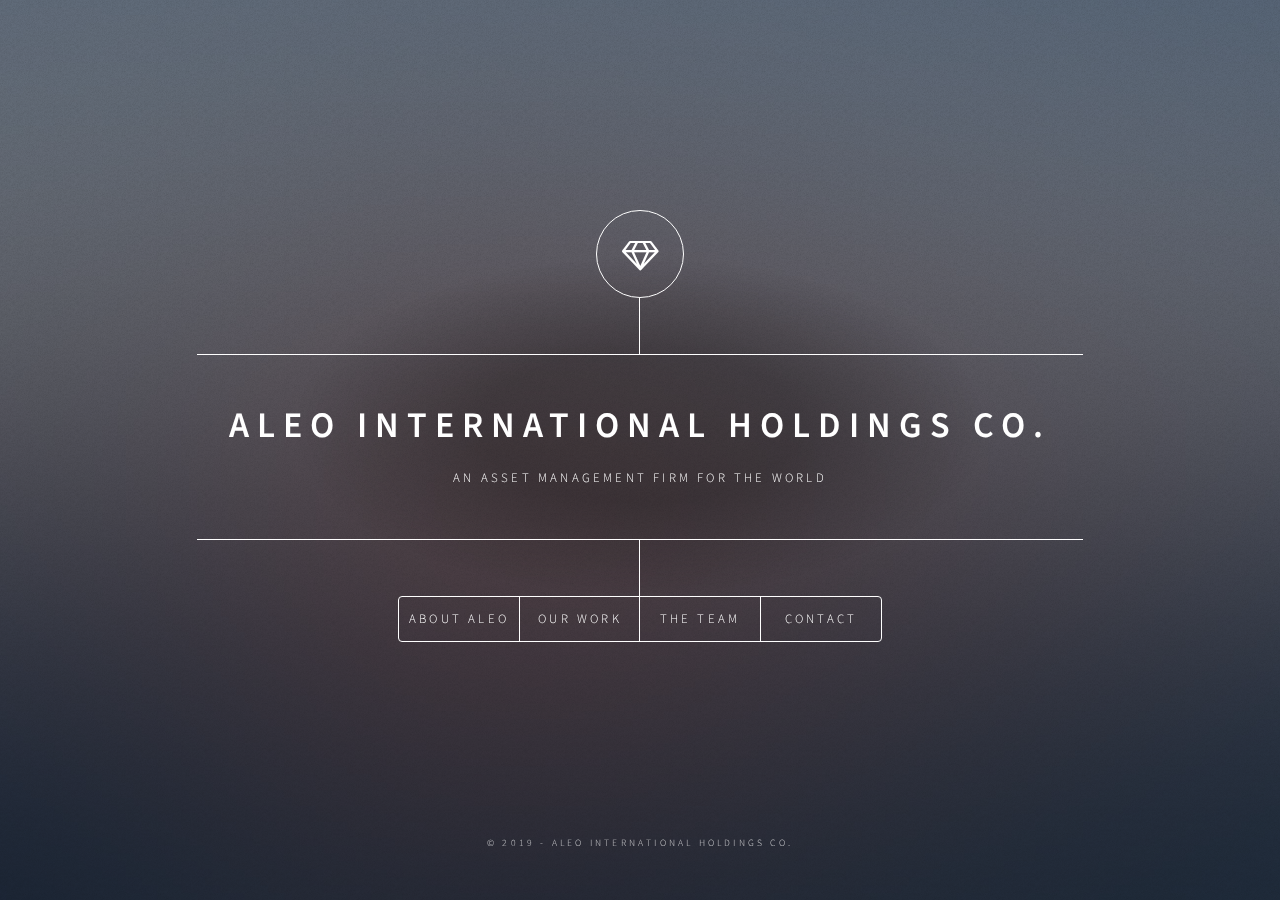
<file: index.html>
<!DOCTYPE HTML>
<!--
	Dimension by HTML5 UP
	html5up.net | @ajlkn
	Free for personal and commercial use under the CCA 3.0 license (html5up.net/license)
-->
<html>
	<head>
		<title>Aleo International Holdings Co</title>
		<meta charset="utf-8" />
		<meta name="viewport" content="width=device-width, initial-scale=1, user-scalable=no" />
		<link rel="stylesheet" href="assets/css/main.css" />
		<noscript><link rel="stylesheet" href="assets/css/noscript.css" /></noscript>
	</head>
	<body class="is-preload">

		<!-- Wrapper -->
			<div id="wrapper">

				<!-- Header -->
					<header id="header">
						<div class="logo">
							<span class="icon fa-diamond"></span>
						</div>
						<div class="content">
							<div class="inner">
								<h1>Aleo International Holdings Co.</h1>
								<p>An Asset management firm for the world</p>
							</div>
						</div>
						<nav>
							<ul>
								<li><a href="#about">About Aleo</a></li>
								<li><a href="#work">Our Work</a></li>
								<li><a href="#team">The Team</a></li>
								<li><a href="#contact">Contact</a></li>
								<!--<li><a href="#elements">Elements</a></li>-->
							</ul>
						</nav>
					</header>

				<!-- Main -->
					<div id="main">

						<!-- About Aleo -->
							<article id="about">
								<h2 class="major">About Aleo</h2>
								<span class="image main"><img src="images/pic01.jpg" alt="" /></span>
								<p>Aenean ornare velit lacus, ac varius enim ullamcorper eu. Proin aliquam facilisis ante interdum congue. Integer mollis, nisl amet convallis, porttitor magna ullamcorper, amet egestas mauris. Ut magna finibus nisi nec lacinia. Nam maximus erat id euismod egestas. By the way, check out my <a href="#work">awesome work</a>.</p>
								<p>Lorem ipsum dolor sit amet, consectetur adipiscing elit. Duis dapibus rutrum facilisis. Class aptent taciti sociosqu ad litora torquent per conubia nostra, per inceptos himenaeos. Etiam tristique libero eu nibh porttitor fermentum. Nullam venenatis erat id vehicula viverra. Nunc ultrices eros ut ultricies condimentum. Mauris risus lacus, blandit sit amet venenatis non, bibendum vitae dolor. Nunc lorem mauris, fringilla in aliquam at, euismod in lectus. Pellentesque habitant morbi tristique senectus et netus et malesuada fames ac turpis egestas. In non lorem sit amet elit placerat maximus. Pellentesque aliquam maximus risus, vel sed vehicula.</p>
							</article>

						<!-- Our Work -->
							<article id="work">
								<h2 class="major">Our Work</h2>
								<span class="image main"><img src="images/stock.jpg" alt="" /></span>
								<p>Adipiscing magna sed dolor elit. Praesent eleifend dignissim arcu, at eleifend sapien imperdiet ac. Aliquam erat volutpat. Praesent urna nisi, fringila lorem et vehicula lacinia quam. Integer sollicitudin mauris nec lorem luctus ultrices.</p>
								<p>Nullam et orci eu lorem consequat tincidunt vivamus et sagittis libero. Mauris aliquet magna magna sed nunc rhoncus pharetra. Pellentesque condimentum sem. In efficitur ligula tate urna. Maecenas laoreet massa vel lacinia pellentesque lorem ipsum dolor. Nullam et orci eu lorem consequat tincidunt. Vivamus et sagittis libero. Mauris aliquet magna magna sed nunc rhoncus amet feugiat tempus.</p>
							</article>

						<!-- The Team -->
							<article id="team">
								<h2 class="major">Meet the Team</h2>

								<!--<table>
								<tr><td><span class="image main"><img src="images/pic03.jpg" alt="" /></span></td></tr>
								<tr><td><p>Lorem ipsum dolor sit amet, consectetur et adipiscing elit. Praesent eleifend dignissim arcu, at eleifend sapien imperdiet ac. Aliquam erat volutpat. Praesent urna nisi, fringila lorem et vehicula lacinia quam. Integer sollicitudin mauris nec lorem luctus ultrices. Aliquam libero et malesuada fames ac ante ipsum primis in faucibus. Cras viverra ligula sit amet ex mollis mattis lorem ipsum dolor sit amet.</p></td></tr></table>-->
								<section>
									<div class="table-wrapper">
										<!--<table class="alt">-->
										<table>
											<tbody>
												<tr>
													<td>
														<span class="image main"><img src="images/pic03.jpg" alt="" /></span>
														<center><h3>Sahil Heighes</h3>
														<sup><em>Senior Managing Director</em></sup></center>
													</td>
													<td>
														<span class="image main"><img src="images/pic03.jpg" alt="" /></span>
														<center><h3>Andrew Joussef</h3>
														<sup><em>Senior Managing Director</em></sup></center>
													</td>
												</tr>
											</tbody>
										</table>
									</div>
								</section>

								<section>
									<div class="table-wrapper">
										<table class="alt">
											<tbody>
												<tr>
													<td>
														<span class="image main"><img src="images/pic03.jpg" alt="" /></span>
														<center><h3>Sahil Heighes</h3>
														<sup><em>Senior Managing Director</em></sup></center>
													</td>
													<td>
														<span class="image main"><img src="images/pic03.jpg" alt="" /></span>
														<center><h3>Andrew Joussef</h3>
														<sup><em>Senior Managing Director</em></sup></center>
													</td>
												</tr>
											</tbody>
										</table>
									</div>
								</section>
							</article>

						<!-- Contact -->
							<article id="contact">
								<h2 class="major">Contact</h2>
								<form method="post" action="#">
									<div class="fields">
										<div class="field half">
											<label for="name">Name</label>
											<input type="text" name="name" id="name" />
										</div>
										<div class="field half">
											<label for="email">Email</label>
											<input type="text" name="email" id="email" />
										</div>
										<div class="field">
											<label for="message">Message</label>
											<textarea name="message" id="message" rows="4"></textarea>
										</div>
									</div>
									<ul class="actions">
										<li><input type="submit" value="Send Message" class="primary" /></li>
										<li><input type="reset" value="Reset" /></li>
									</ul>
								</form>
								<ul class="icons">
									<li><a href="#" class="icon fa-twitter"><span class="label">Twitter</span></a></li>
									<li><a href="#" class="icon fa-facebook"><span class="label">Facebook</span></a></li>
									<li><a href="#" class="icon fa-instagram"><span class="label">Instagram</span></a></li>
									<li><a href="#" class="icon fa-github"><span class="label">GitHub</span></a></li>
								</ul>
							</article>

						<!-- Elements -->
							<article id="elements">
								<h2 class="major">Elements</h2>

								<section>
									<h3 class="major">Text</h3>
									<p>This is <b>bold</b> and this is <strong>strong</strong>. This is <i>italic</i> and this is <em>emphasized</em>.
									This is <sup>superscript</sup> text and this is <sub>subscript</sub> text.
									This is <u>underlined</u> and this is code: <code>for (;;) { ... }</code>. Finally, <a href="#">this is a link</a>.</p>
									<hr />
									<h2>Heading Level 2</h2>
									<h3>Heading Level 3</h3>
									<h4>Heading Level 4</h4>
									<h5>Heading Level 5</h5>
									<h6>Heading Level 6</h6>
									<hr />
									<h4>Blockquote</h4>
									<blockquote>Fringilla nisl. Donec accumsan interdum nisi, quis tincidunt felis sagittis eget tempus euismod. Vestibulum ante ipsum primis in faucibus vestibulum. Blandit adipiscing eu felis iaculis volutpat ac adipiscing accumsan faucibus. Vestibulum ante ipsum primis in faucibus lorem ipsum dolor sit amet nullam adipiscing eu felis.</blockquote>
									<h4>Preformatted</h4>
									<pre><code>i = 0;

while (!deck.isInOrder()) {
    print 'Iteration ' + i;
    deck.shuffle();
    i++;
}

print 'It took ' + i + ' iterations to sort the deck.';</code></pre>
								</section>

								<section>
									<h3 class="major">Lists</h3>

									<h4>Unordered</h4>
									<ul>
										<li>Dolor pulvinar etiam.</li>
										<li>Sagittis adipiscing.</li>
										<li>Felis enim feugiat.</li>
									</ul>

									<h4>Alternate</h4>
									<ul class="alt">
										<li>Dolor pulvinar etiam.</li>
										<li>Sagittis adipiscing.</li>
										<li>Felis enim feugiat.</li>
									</ul>

									<h4>Ordered</h4>
									<ol>
										<li>Dolor pulvinar etiam.</li>
										<li>Etiam vel felis viverra.</li>
										<li>Felis enim feugiat.</li>
										<li>Dolor pulvinar etiam.</li>
										<li>Etiam vel felis lorem.</li>
										<li>Felis enim et feugiat.</li>
									</ol>
									<h4>Icons</h4>
									<ul class="icons">
										<li><a href="#" class="icon fa-twitter"><span class="label">Twitter</span></a></li>
										<li><a href="#" class="icon fa-facebook"><span class="label">Facebook</span></a></li>
										<li><a href="#" class="icon fa-instagram"><span class="label">Instagram</span></a></li>
										<li><a href="#" class="icon fa-github"><span class="label">Github</span></a></li>
									</ul>

									<h4>Actions</h4>
									<ul class="actions">
										<li><a href="#" class="button primary">Default</a></li>
										<li><a href="#" class="button">Default</a></li>
									</ul>
									<ul class="actions stacked">
										<li><a href="#" class="button primary">Default</a></li>
										<li><a href="#" class="button">Default</a></li>
									</ul>
								</section>

								<section>
									<h3 class="major">Table</h3>
									<h4>Default</h4>
									<div class="table-wrapper">
										<table>
											<thead>
												<tr>
													<th>Name</th>
													<th>Description</th>
													<th>Price</th>
												</tr>
											</thead>
											<tbody>
												<tr>
													<td>Item One</td>
													<td>Ante turpis integer aliquet porttitor.</td>
													<td>29.99</td>
												</tr>
												<tr>
													<td>Item Two</td>
													<td>Vis ac commodo adipiscing arcu aliquet.</td>
													<td>19.99</td>
												</tr>
												<tr>
													<td>Item Three</td>
													<td> Morbi faucibus arcu accumsan lorem.</td>
													<td>29.99</td>
												</tr>
												<tr>
													<td>Item Four</td>
													<td>Vitae integer tempus condimentum.</td>
													<td>19.99</td>
												</tr>
												<tr>
													<td>Item Five</td>
													<td>Ante turpis integer aliquet porttitor.</td>
													<td>29.99</td>
												</tr>
											</tbody>
											<tfoot>
												<tr>
													<td colspan="2"></td>
													<td>100.00</td>
												</tr>
											</tfoot>
										</table>
									</div>

									<h4>Alternate</h4>
									<div class="table-wrapper">
										<table class="alt">
											<thead>
												<tr>
													<th>Name</th>
													<th>Description</th>
													<th>Price</th>
												</tr>
											</thead>
											<tbody>
												<tr>
													<td>Item One</td>
													<td>Ante turpis integer aliquet porttitor.</td>
													<td>29.99</td>
												</tr>
												<tr>
													<td>Item Two</td>
													<td>Vis ac commodo adipiscing arcu aliquet.</td>
													<td>19.99</td>
												</tr>
												<tr>
													<td>Item Three</td>
													<td> Morbi faucibus arcu accumsan lorem.</td>
													<td>29.99</td>
												</tr>
												<tr>
													<td>Item Four</td>
													<td>Vitae integer tempus condimentum.</td>
													<td>19.99</td>
												</tr>
												<tr>
													<td>Item Five</td>
													<td>Ante turpis integer aliquet porttitor.</td>
													<td>29.99</td>
												</tr>
											</tbody>
											<tfoot>
												<tr>
													<td colspan="2"></td>
													<td>100.00</td>
												</tr>
											</tfoot>
										</table>
									</div>
								</section>

								<section>
									<h3 class="major">Buttons</h3>
									<ul class="actions">
										<li><a href="#" class="button primary">Primary</a></li>
										<li><a href="#" class="button">Default</a></li>
									</ul>
									<ul class="actions">
										<li><a href="#" class="button">Default</a></li>
										<li><a href="#" class="button small">Small</a></li>
									</ul>
									<ul class="actions">
										<li><a href="#" class="button primary icon fa-download">Icon</a></li>
										<li><a href="#" class="button icon fa-download">Icon</a></li>
									</ul>
									<ul class="actions">
										<li><span class="button primary disabled">Disabled</span></li>
										<li><span class="button disabled">Disabled</span></li>
									</ul>
								</section>

								<section>
									<h3 class="major">Form</h3>
									<form method="post" action="#">
										<div class="fields">
											<div class="field half">
												<label for="demo-name">Name</label>
												<input type="text" name="demo-name" id="demo-name" value="" placeholder="Jane Doe" />
											</div>
											<div class="field half">
												<label for="demo-email">Email</label>
												<input type="email" name="demo-email" id="demo-email" value="" placeholder="jane@untitled.tld" />
											</div>
											<div class="field">
												<label for="demo-category">Category</label>
												<select name="demo-category" id="demo-category">
													<option value="">-</option>
													<option value="1">Manufacturing</option>
													<option value="1">Shipping</option>
													<option value="1">Administration</option>
													<option value="1">Human Resources</option>
												</select>
											</div>
											<div class="field half">
												<input type="radio" id="demo-priority-low" name="demo-priority" checked>
												<label for="demo-priority-low">Low</label>
											</div>
											<div class="field half">
												<input type="radio" id="demo-priority-high" name="demo-priority">
												<label for="demo-priority-high">High</label>
											</div>
											<div class="field half">
												<input type="checkbox" id="demo-copy" name="demo-copy">
												<label for="demo-copy">Email me a copy</label>
											</div>
											<div class="field half">
												<input type="checkbox" id="demo-human" name="demo-human" checked>
												<label for="demo-human">Not a robot</label>
											</div>
											<div class="field">
												<label for="demo-message">Message</label>
												<textarea name="demo-message" id="demo-message" placeholder="Enter your message" rows="6"></textarea>
											</div>
										</div>
										<ul class="actions">
											<li><input type="submit" value="Send Message" class="primary" /></li>
											<li><input type="reset" value="Reset" /></li>
										</ul>
									</form>
								</section>

							</article>

					</div>

				<!-- Footer -->
					<footer id="footer">
						<p class="copyright">&copy; 2019 - Aleo International Holdings Co</a>.</p>
					</footer>

			</div>

		<!-- BG -->
			<div id="bg"></div>

		<!-- Scripts -->
			<script src="assets/js/jquery.min.js"></script>
			<script src="assets/js/browser.min.js"></script>
			<script src="assets/js/breakpoints.min.js"></script>
			<script src="assets/js/util.js"></script>
			<script src="assets/js/main.js"></script>

	</body>
</html>
</file>
<file: assets/css/noscript.css>
/*
	Dimension by HTML5 UP
	html5up.net | @ajlkn
	Free for personal and commercial use under the CCA 3.0 license (html5up.net/license)
*/

/* BG */

	body.is-preload #bg:before {
		background-color: transparent;
	}

/* Header */

	body.is-preload #header {
		-moz-filter: none;
		-webkit-filter: none;
		-ms-filter: none;
		filter: none;
	}

		body.is-preload #header > * {
			opacity: 1;
		}

		body.is-preload #header .content .inner {
			max-height: none;
			padding: 3rem 2rem;
			opacity: 1;
		}

/* Main */

	#main article {
		opacity: 1;
		margin: 4rem 0 0 0;
	}
</file>
<file: assets/css/main.css>
@import url(font-awesome.min.css);
@import url("https://fonts.googleapis.com/css?family=Source+Sans+Pro:300italic,600italic,300,600");

/*
	Dimension by HTML5 UP
	html5up.net | @ajlkn
	Free for personal and commercial use under the CCA 3.0 license (html5up.net/license)
*/

html, body, div, span, applet, object,
iframe, h1, h2, h3, h4, h5, h6, p, blockquote,
pre, a, abbr, acronym, address, big, cite,
code, del, dfn, em, img, ins, kbd, q, s, samp,
small, strike, strong, sub, sup, tt, var, b,
u, i, center, dl, dt, dd, ol, ul, li, fieldset,
form, label, legend, table, caption, tbody,
tfoot, thead, tr, th, td, article, aside,
canvas, details, embed, figure, figcaption,
footer, header, hgroup, menu, nav, output, ruby,
section, summary, time, mark, audio, video {
	margin: 0;
	padding: 0;
	border: 0;
	font-size: 100%;
	font: inherit;
	vertical-align: baseline;}

article, aside, details, figcaption, figure,
footer, header, hgroup, menu, nav, section {
	display: block;}

body {
	line-height: 1;
}

ol, ul {
	list-style: none;
}

blockquote, q {
	quotes: none;
}

	blockquote:before, blockquote:after, q:before, q:after {
		content: '';
		content: none;
	}

table {
	border-collapse: collapse;
	border-spacing: 0;
}

body {
	-webkit-text-size-adjust: none;
}

mark {
	background-color: transparent;
	color: inherit;
}

input::-moz-focus-inner {
	border: 0;
	padding: 0;
}

input, select, textarea {
	-moz-appearance: none;
	-webkit-appearance: none;
	-ms-appearance: none;
	appearance: none;
}

/* Basic */

	@-ms-viewport {
		width: device-width;
	}

	@media screen and (max-width: 480px) {

		html, body {
			min-width: 320px;
		}

	}

	html {
		box-sizing: border-box;
	}

	*, *:before, *:after {
		box-sizing: inherit;
	}

	body {
		background: #1b1f22;
	}

		body.is-preload *, body.is-preload *:before, body.is-preload *:after {
			-moz-animation: none !important;
			-webkit-animation: none !important;
			-ms-animation: none !important;
			animation: none !important;
			-moz-transition: none !important;
			-webkit-transition: none !important;
			-ms-transition: none !important;
			transition: none !important;
		}

/* Type */

	html {
		font-size: 16pt;
	}

		@media screen and (max-width: 1680px) {

			html {
				font-size: 12pt;
			}

		}

		@media screen and (max-width: 736px) {

			html {
				font-size: 11pt;
			}

		}

		@media screen and (max-width: 360px) {

			html {
				font-size: 10pt;
			}

		}

	body, input, select, textarea {
		color: #ffffff;
		font-family: "Source Sans Pro", sans-serif;
		font-weight: 300;
		font-size: 1rem;
		line-height: 1.65;
	}

	a {
		-moz-transition: color 0.2s ease-in-out, background-color 0.2s ease-in-out, border-bottom-color 0.2s ease-in-out;
		-webkit-transition: color 0.2s ease-in-out, background-color 0.2s ease-in-out, border-bottom-color 0.2s ease-in-out;
		-ms-transition: color 0.2s ease-in-out, background-color 0.2s ease-in-out, border-bottom-color 0.2s ease-in-out;
		transition: color 0.2s ease-in-out, background-color 0.2s ease-in-out, border-bottom-color 0.2s ease-in-out;
		border-bottom: dotted 1px rgba(255, 255, 255, 0.5);
		text-decoration: none;
		color: inherit;
	}

		a:hover {
			border-bottom-color: transparent;
		}

	strong, b {
		color: #ffffff;
		font-weight: 600;
	}

	em, i {
		font-style: italic;
	}

	p {
		margin: 0 0 2rem 0;
	}

	h1, h2, h3, h4, h5, h6 {
		color: #ffffff;
		font-weight: 600;
		line-height: 1.5;
		margin: 0 0 1rem 0;
		text-transform: uppercase;
		letter-spacing: 0.2rem;
	}

		h1 a, h2 a, h3 a, h4 a, h5 a, h6 a {
			color: inherit;
			text-decoration: none;
		}

		h1.major, h2.major, h3.major, h4.major, h5.major, h6.major {
			border-bottom: solid 1px #ffffff;
			width: -moz-max-content;
			width: -webkit-max-content;
			width: -ms-max-content;
			width: max-content;
			padding-bottom: 0.5rem ;
			margin: 0 0 2rem 0;
		}

	h1 {
		font-size: 2.25rem;
		line-height: 1.3;
		letter-spacing: 0.5rem;
	}

	h2 {
		font-size: 1.5rem;
		line-height: 1.4;
		letter-spacing: 0.5rem;
	}

	h3 {
		font-size: 1rem;
	}

	h4 {
		font-size: 0.8rem;
	}

	h5 {
		font-size: 0.7rem;
	}

	h6 {
		font-size: 0.6rem;
	}

	@media screen and (max-width: 736px) {

		h1 {
			font-size: 1.75rem;
			line-height: 1.4;
		}

		h2 {
			font-size: 1.25em;
			line-height: 1.5;
		}

	}

	sub {
		font-size: 0.8rem;
		position: relative;
		top: 0.5rem;
	}

	sup {
		font-size: 0.8rem;
		position: relative;
		top: -0.5rem;
	}

	blockquote {
		border-left: solid 4px #ffffff;
		font-style: italic;
		margin: 0 0 2rem 0;
		padding: 0.5rem 0 0.5rem 2rem;
	}

	code {
		background: rgba(255, 255, 255, 0.075);
		border-radius: 4px;
		font-family: "Courier New", monospace;
		font-size: 0.9rem;
		margin: 0 0.25rem;
		padding: 0.25rem 0.65rem;
	}

	pre {
		-webkit-overflow-scrolling: touch;
		font-family: "Courier New", monospace;
		font-size: 0.9rem;
		margin: 0 0 2rem 0;
	}

		pre code {
			display: block;
			line-height: 1.75;
			padding: 1rem 1.5rem;
			overflow-x: auto;
		}

	hr {
		border: 0;
		border-bottom: solid 1px #ffffff;
		margin: 2.75rem 0;
	}

	.align-left {
		text-align: left;
	}

	.align-center {
		text-align: center;
	}

	.align-right {
		text-align: right;
	}

/* Form */

	form {
		margin: 0 0 2rem 0;
	}

		form > :last-child {
			margin-bottom: 0;
		}

		form > .fields {
			display: -moz-flex;
			display: -webkit-flex;
			display: -ms-flex;
			display: flex;
			-moz-flex-wrap: wrap;
			-webkit-flex-wrap: wrap;
			-ms-flex-wrap: wrap;
			flex-wrap: wrap;
			width: calc(100% + 3rem);
			margin: -1.5rem 0 2rem -1.5rem;
		}

			form > .fields > .field {
				-moz-flex-grow: 0;
				-webkit-flex-grow: 0;
				-ms-flex-grow: 0;
				flex-grow: 0;
				-moz-flex-shrink: 0;
				-webkit-flex-shrink: 0;
				-ms-flex-shrink: 0;
				flex-shrink: 0;
				padding: 1.5rem 0 0 1.5rem;
				width: calc(100% - 1.5rem);
			}

				form > .fields > .field.half {
					width: calc(50% - 0.75rem);
				}

				form > .fields > .field.third {
					width: calc(100%/3 - 0.5rem);
				}

				form > .fields > .field.quarter {
					width: calc(25% - 0.375rem);
				}

		@media screen and (max-width: 480px) {

			form > .fields {
				width: calc(100% + 3rem);
				margin: -1.5rem 0 2rem -1.5rem;
			}

				form > .fields > .field {
					padding: 1.5rem 0 0 1.5rem;
					width: calc(100% - 1.5rem);
				}

					form > .fields > .field.half {
						width: calc(100% - 1.5rem);
					}

					form > .fields > .field.third {
						width: calc(100% - 1.5rem);
					}

					form > .fields > .field.quarter {
						width: calc(100% - 1.5rem);
					}

		}

	label {
		color: #ffffff;
		display: block;
		font-size: 0.8rem;
		font-weight: 300;
		letter-spacing: 0.2rem;
		line-height: 1.5;
		margin: 0 0 1rem 0;
		text-transform: uppercase;
	}

	input[type="text"],
	input[type="password"],
	input[type="email"],
	input[type="tel"],
	select,
	textarea {
		-moz-appearance: none;
		-webkit-appearance: none;
		-ms-appearance: none;
		appearance: none;
		-moz-transition: border-color 0.2s ease-in-out, box-shadow 0.2s ease-in-out, background-color 0.2s ease-in-out;
		-webkit-transition: border-color 0.2s ease-in-out, box-shadow 0.2s ease-in-out, background-color 0.2s ease-in-out;
		-ms-transition: border-color 0.2s ease-in-out, box-shadow 0.2s ease-in-out, background-color 0.2s ease-in-out;
		transition: border-color 0.2s ease-in-out, box-shadow 0.2s ease-in-out, background-color 0.2s ease-in-out;
		background-color: transparent;
		border-radius: 4px;
		border: solid 1px #ffffff;
		color: inherit;
		display: block;
		outline: 0;
		padding: 0 1rem;
		text-decoration: none;
		width: 100%;
	}

		input[type="text"]:invalid,
		input[type="password"]:invalid,
		input[type="email"]:invalid,
		input[type="tel"]:invalid,
		select:invalid,
		textarea:invalid {
			box-shadow: none;
		}

		input[type="text"]:focus,
		input[type="password"]:focus,
		input[type="email"]:focus,
		input[type="tel"]:focus,
		select:focus,
		textarea:focus {
			background: rgba(255, 255, 255, 0.075);
			border-color: #ffffff;
			box-shadow: 0 0 0 1px #ffffff;
		}

	select {
		background-image: url("data:image/svg+xml;charset=utf8,%3Csvg xmlns='http://www.w3.org/2000/svg' width='40' height='40' preserveAspectRatio='none' viewBox='0 0 40 40'%3E%3Cpath d='M9.4,12.3l10.4,10.4l10.4-10.4c0.2-0.2,0.5-0.4,0.9-0.4c0.3,0,0.6,0.1,0.9,0.4l3.3,3.3c0.2,0.2,0.4,0.5,0.4,0.9 c0,0.4-0.1,0.6-0.4,0.9L20.7,31.9c-0.2,0.2-0.5,0.4-0.9,0.4c-0.3,0-0.6-0.1-0.9-0.4L4.3,17.3c-0.2-0.2-0.4-0.5-0.4-0.9 c0-0.4,0.1-0.6,0.4-0.9l3.3-3.3c0.2-0.2,0.5-0.4,0.9-0.4S9.1,12.1,9.4,12.3z' fill='%23ffffff' /%3E%3C/svg%3E");
		background-size: 1.25rem;
		background-repeat: no-repeat;
		background-position: calc(100% - 1rem) center;
		height: 2.75rem;
		padding-right: 2.75rem;
		text-overflow: ellipsis;
	}

		select option {
			color: #ffffff;
			background: #1b1f22;
		}

		select:focus::-ms-value {
			background-color: transparent;
		}

		select::-ms-expand {
			display: none;
		}

	input[type="text"],
	input[type="password"],
	input[type="email"],
	select {
		height: 2.75rem;
	}

	textarea {
		padding: 0.75rem 1rem;
	}

	input[type="checkbox"],
	input[type="radio"] {
		-moz-appearance: none;
		-webkit-appearance: none;
		-ms-appearance: none;
		appearance: none;
		display: block;
		float: left;
		margin-right: -2rem;
		opacity: 0;
		width: 1rem;
		z-index: -1;
	}

		input[type="checkbox"] + label,
		input[type="radio"] + label {
			text-decoration: none;
			-moz-user-select: none;
			-webkit-user-select: none;
			-ms-user-select: none;
			user-select: none;
			color: #ffffff;
			cursor: pointer;
			display: inline-block;
			font-size: 0.8rem;
			font-weight: 300;
			margin: 0 0 0.5rem 0;
			padding-left: 2.65rem;
			padding-right: 0.75rem;
			position: relative;
		}

			input[type="checkbox"] + label:before,
			input[type="radio"] + label:before {
				-moz-osx-font-smoothing: grayscale;
				-webkit-font-smoothing: antialiased;
				font-family: FontAwesome;
				font-style: normal;
				font-weight: normal;
				text-transform: none !important;
			}

			input[type="checkbox"] + label:before,
			input[type="radio"] + label:before {
				-moz-transition: border-color 0.2s ease-in-out, box-shadow 0.2s ease-in-out, background-color 0.2s ease-in-out;
				-webkit-transition: border-color 0.2s ease-in-out, box-shadow 0.2s ease-in-out, background-color 0.2s ease-in-out;
				-ms-transition: border-color 0.2s ease-in-out, box-shadow 0.2s ease-in-out, background-color 0.2s ease-in-out;
				transition: border-color 0.2s ease-in-out, box-shadow 0.2s ease-in-out, background-color 0.2s ease-in-out;
				border-radius: 4px;
				border: solid 1px #ffffff;
				content: '';
				display: inline-block;
				height: 1.65rem;
				left: 0;
				line-height: calc(1.58125rem + 0em);
				position: absolute;
				text-align: center;
				top: -0.125rem;
				width: 1.65rem;
			}

		input[type="checkbox"]:checked + label:before,
		input[type="radio"]:checked + label:before {
			background: #ffffff !important;
			border-color: #ffffff !important;
			color: #1b1f22;
			content: '\f00c';
		}

		input[type="checkbox"]:focus + label:before,
		input[type="radio"]:focus + label:before {
			background: rgba(255, 255, 255, 0.075);
			border-color: #ffffff;
			box-shadow: 0 0 0 1px #ffffff;
		}

	input[type="checkbox"] + label:before {
		border-radius: 4px;
	}

	input[type="radio"] + label:before {
		border-radius: 100%;
	}

	::-webkit-input-placeholder {
		color: rgba(255, 255, 255, 0.5) !important;
		opacity: 1.0;
	}

	:-moz-placeholder {
		color: rgba(255, 255, 255, 0.5) !important;
		opacity: 1.0;
	}

	::-moz-placeholder {
		color: rgba(255, 255, 255, 0.5) !important;
		opacity: 1.0;
	}

	:-ms-input-placeholder {
		color: rgba(255, 255, 255, 0.5) !important;
		opacity: 1.0;
	}

	.formerize-placeholder {
		color: rgba(255, 255, 255, 0.5) !important;
		opacity: 1.0;
	}

/* Box */

	.box {
		border-radius: 4px;
		border: solid 1px #ffffff;
		margin-bottom: 2rem;
		padding: 1.5em;
	}

		.box > :last-child,
		.box > :last-child > :last-child,
		.box > :last-child > :last-child > :last-child {
			margin-bottom: 0;
		}

		.box.alt {
			border: 0;
			border-radius: 0;
			padding: 0;
		}

/* Icon */

	.icon {
		text-decoration: none;
		border-bottom: none;
		position: relative;
	}

		.icon:before {
			-moz-osx-font-smoothing: grayscale;
			-webkit-font-smoothing: antialiased;
			font-family: FontAwesome;
			font-style: normal;
			font-weight: normal;
			text-transform: none !important;
		}

		.icon > .label {
			display: none;
		}

/* Image */

	.image {
		border-radius: 4px;
		border: 0;
		display: inline-block;
		position: relative;
	}

		.image:before {
			pointer-events: none;
			background-image: url("../../images/overlay.png");
			background-color: rgba(19, 21, 25, 0.5);
			border-radius: 4px;
			content: '';
			display: block;
			height: 100%;
			left: 0;
			opacity: 0.5;
			position: absolute;
			top: 0;
			width: 100%;
		}

		.image img {
			border-radius: 4px;
			display: block;
		}

		.image.left, .image.right {
			max-width: 40%;
		}

			.image.left img, .image.right img {
				width: 100%;
			}

		.image.left {
			float: left;
			padding: 0 1.5em 1em 0;
			top: 0.25em;
		}

		.image.right {
			float: right;
			padding: 0 0 1em 1.5em;
			top: 0.25em;
		}

		.image.fit {
			display: block;
			margin: 0 0 2rem 0;
			width: 100%;
		}

			.image.fit img {
				width: 100%;
			}

		.image.main {
			display: block;
			margin: 2.5rem 0;
			width: 100%;
		}

			.image.main img {
				width: 100%;
			}

		@media screen and (max-width: 736px) {

			.image.main {
				margin: 2rem 0;
			}

		}

		@media screen and (max-width: 480px) {

			.image.main {
				margin: 1.5rem 0;
			}

		}

/* List */

	ol {
		list-style: decimal;
		margin: 0 0 2rem 0;
		padding-left: 1.25em;
	}

		ol li {
			padding-left: 0.25em;
		}

	ul {
		list-style: disc;
		margin: 0 0 2rem 0;
		padding-left: 1em;
	}

		ul li {
			padding-left: 0.5em;
		}

		ul.alt {
			list-style: none;
			padding-left: 0;
		}

			ul.alt li {
				border-top: solid 1px #ffffff;
				padding: 0.5em 0;
			}

				ul.alt li:first-child {
					border-top: 0;
					padding-top: 0;
				}

	dl {
		margin: 0 0 2rem 0;
	}

		dl dt {
			display: block;
			font-weight: 600;
			margin: 0 0 1rem 0;
		}

		dl dd {
			margin-left: 2rem;
		}

/* Actions */

	ul.actions {
		display: -moz-flex;
		display: -webkit-flex;
		display: -ms-flex;
		display: flex;
		cursor: default;
		list-style: none;
		margin-left: -1rem;
		padding-left: 0;
	}

		ul.actions li {
			padding: 0 0 0 1rem;
			vertical-align: middle;
		}

		ul.actions.special {
			-moz-justify-content: center;
			-webkit-justify-content: center;
			-ms-justify-content: center;
			justify-content: center;
			width: 100%;
			margin-left: 0;
		}

			ul.actions.special li:first-child {
				padding-left: 0;
			}

		ul.actions.stacked {
			-moz-flex-direction: column;
			-webkit-flex-direction: column;
			-ms-flex-direction: column;
			flex-direction: column;
			margin-left: 0;
		}

			ul.actions.stacked li {
				padding: 1.3rem 0 0 0;
			}

				ul.actions.stacked li:first-child {
					padding-top: 0;
				}

		ul.actions.fit {
			width: calc(100% + 1rem);
		}

			ul.actions.fit li {
				-moz-flex-grow: 1;
				-webkit-flex-grow: 1;
				-ms-flex-grow: 1;
				flex-grow: 1;
				-moz-flex-shrink: 1;
				-webkit-flex-shrink: 1;
				-ms-flex-shrink: 1;
				flex-shrink: 1;
				width: 100%;
			}

				ul.actions.fit li > * {
					width: 100%;
				}

			ul.actions.fit.stacked {
				width: 100%;
			}

		@media screen and (max-width: 480px) {

			ul.actions:not(.fixed) {
				-moz-flex-direction: column;
				-webkit-flex-direction: column;
				-ms-flex-direction: column;
				flex-direction: column;
				margin-left: 0;
				width: 100% !important;
			}

				ul.actions:not(.fixed) li {
					-moz-flex-grow: 1;
					-webkit-flex-grow: 1;
					-ms-flex-grow: 1;
					flex-grow: 1;
					-moz-flex-shrink: 1;
					-webkit-flex-shrink: 1;
					-ms-flex-shrink: 1;
					flex-shrink: 1;
					padding: 1rem 0 0 0;
					text-align: center;
					width: 100%;
				}

					ul.actions:not(.fixed) li > * {
						width: 100%;
					}

					ul.actions:not(.fixed) li:first-child {
						padding-top: 0;
					}

					ul.actions:not(.fixed) li input[type="submit"],
					ul.actions:not(.fixed) li input[type="reset"],
					ul.actions:not(.fixed) li input[type="button"],
					ul.actions:not(.fixed) li button,
					ul.actions:not(.fixed) li .button {
						width: 100%;
					}

						ul.actions:not(.fixed) li input[type="submit"].icon:before,
						ul.actions:not(.fixed) li input[type="reset"].icon:before,
						ul.actions:not(.fixed) li input[type="button"].icon:before,
						ul.actions:not(.fixed) li button.icon:before,
						ul.actions:not(.fixed) li .button.icon:before {
							margin-left: -0.5em;
						}

		}

/* Icons */

	ul.icons {
		cursor: default;
		list-style: none;
		padding-left: 0;
	}

		ul.icons li {
			display: inline-block;
			padding: 0 0.75em 0 0;
		}

			ul.icons li:last-child {
				padding-right: 0;
			}

			ul.icons li a {
				border-radius: 100%;
				box-shadow: inset 0 0 0 1px #ffffff;
				display: inline-block;
				height: 2.25rem;
				line-height: 2.25rem;
				text-align: center;
				width: 2.25rem;
			}

				ul.icons li a:hover {
					background-color: rgba(255, 255, 255, 0.075);
				}

				ul.icons li a:active {
					background-color: rgba(255, 255, 255, 0.175);
				}

/* Table */

	.table-wrapper {
		-webkit-overflow-scrolling: touch;
		overflow-x: auto;
	}

	table {
		margin: 0 0 2rem 0;
		width: 100%;
	}

		table tbody tr {
			border: solid 1px #ffffff;
			border-left: 0;
			border-right: 0;
		}

			table tbody tr:nth-child(2n + 1) {
				background-color: rgba(255, 255, 255, 0.075);
			}

		table td {
			padding: 0.75em 0.75em;
		}

		table th {
			color: #ffffff;
			font-size: 0.9em;
			font-weight: 600;
			padding: 0 0.75em 0.75em 0.75em;
			text-align: left;
		}

		table thead {
			border-bottom: solid 2px #ffffff;
		}

		table tfoot {
			border-top: solid 2px #ffffff;
		}

		table.alt {
			border-collapse: separate;
		}

			table.alt tbody tr td {
				border: solid 1px #ffffff;
				border-left-width: 0;
				border-top-width: 0;
			}

				table.alt tbody tr td:first-child {
					border-left-width: 1px;
				}

			table.alt tbody tr:first-child td {
				border-top-width: 1px;
			}

			table.alt thead {
				border-bottom: 0;
			}

			table.alt tfoot {
				border-top: 0;
			}

/* Button */

	input[type="submit"],
	input[type="reset"],
	input[type="button"],
	button,
	.button {
		-moz-appearance: none;
		-webkit-appearance: none;
		-ms-appearance: none;
		appearance: none;
		-moz-transition: background-color 0.2s ease-in-out, color 0.2s ease-in-out;
		-webkit-transition: background-color 0.2s ease-in-out, color 0.2s ease-in-out;
		-ms-transition: background-color 0.2s ease-in-out, color 0.2s ease-in-out;
		transition: background-color 0.2s ease-in-out, color 0.2s ease-in-out;
		background-color: transparent;
		border-radius: 4px;
		border: 0;
		box-shadow: inset 0 0 0 1px #ffffff;
		color: #ffffff !important;
		cursor: pointer;
		display: inline-block;
		font-size: 0.8rem;
		font-weight: 300;
		height: 2.75rem;
		letter-spacing: 0.2rem;
		line-height: 2.75rem;
		outline: 0;
		padding: 0 1.25rem 0 1.35rem;
		text-align: center;
		text-decoration: none;
		text-transform: uppercase;
		white-space: nowrap;
	}

		input[type="submit"]:hover,
		input[type="reset"]:hover,
		input[type="button"]:hover,
		button:hover,
		.button:hover {
			background-color: rgba(255, 255, 255, 0.075);
		}

		input[type="submit"]:active,
		input[type="reset"]:active,
		input[type="button"]:active,
		button:active,
		.button:active {
			background-color: rgba(255, 255, 255, 0.175);
		}

		input[type="submit"].icon:before,
		input[type="reset"].icon:before,
		input[type="button"].icon:before,
		button.icon:before,
		.button.icon:before {
			margin-right: 0.5em;
		}

		input[type="submit"].fit,
		input[type="reset"].fit,
		input[type="button"].fit,
		button.fit,
		.button.fit {
			width: 100%;
		}

		input[type="submit"].small,
		input[type="reset"].small,
		input[type="button"].small,
		button.small,
		.button.small {
			font-size: 0.6rem;
			height: 2.0625rem;
			line-height: 2.0625rem;
		}

		input[type="submit"].primary,
		input[type="reset"].primary,
		input[type="button"].primary,
		button.primary,
		.button.primary {
			background-color: #ffffff;
			color: #1b1f22 !important;
			font-weight: 600;
		}

		input[type="submit"].disabled, input[type="submit"]:disabled,
		input[type="reset"].disabled,
		input[type="reset"]:disabled,
		input[type="button"].disabled,
		input[type="button"]:disabled,
		button.disabled,
		button:disabled,
		.button.disabled,
		.button:disabled {
			pointer-events: none;
			cursor: default;
			opacity: 0.25;
		}

	input[type="submit"],
	input[type="reset"],
	input[type="button"],
	button {
		line-height: calc(2.75rem - 2px);
	}

/* BG */

	#bg {
		-moz-transform: scale(1.0);
		-webkit-transform: scale(1.0);
		-ms-transform: scale(1.0);
		transform: scale(1.0);
		-webkit-backface-visibility: hidden;
		position: fixed;
		top: 0;
		left: 0;
		width: 100%;
		height: 100vh;
		z-index: 1;
	}

		#bg:before, #bg:after {
			content: '';
			display: block;
			position: absolute;
			top: 0;
			left: 0;
			width: 100%;
			height: 100%;
		}

		#bg:before {
			-moz-transition: background-color 2.5s ease-in-out;
			-webkit-transition: background-color 2.5s ease-in-out;
			-ms-transition: background-color 2.5s ease-in-out;
			transition: background-color 2.5s ease-in-out;
			-moz-transition-delay: 0.75s;
			-webkit-transition-delay: 0.75s;
			-ms-transition-delay: 0.75s;
			transition-delay: 0.75s;
			background-image: linear-gradient(to top, rgba(19, 21, 25, 0.5), rgba(19, 21, 25, 0.5)), url("../../images/overlay.png");
			background-size: auto, 256px 256px;
			background-position: center, center;
			background-repeat: no-repeat, repeat;
			z-index: 2;
		}

		#bg:after {
			-moz-transform: scale(1.125);
			-webkit-transform: scale(1.125);
			-ms-transform: scale(1.125);
			transform: scale(1.125);
			-moz-transition: -moz-transform 0.325s ease-in-out, -moz-filter 0.325s ease-in-out;
			-webkit-transition: -webkit-transform 0.325s ease-in-out, -webkit-filter 0.325s ease-in-out;
			-ms-transition: -ms-transform 0.325s ease-in-out, -ms-filter 0.325s ease-in-out;
			transition: transform 0.325s ease-in-out, filter 0.325s ease-in-out;
			background-image: url("../../images/bg.jpg");
			background-position: center;
			background-size: cover;
			background-repeat: no-repeat;
			z-index: 1;
		}

		body.is-article-visible #bg:after {
			-moz-transform: scale(1.0825);
			-webkit-transform: scale(1.0825);
			-ms-transform: scale(1.0825);
			transform: scale(1.0825);
			-moz-filter: blur(0.2rem);
			-webkit-filter: blur(0.2rem);
			-ms-filter: blur(0.2rem);
			filter: blur(0.2rem);
		}

		body.is-preload #bg:before {
			background-color: #000000;
		}

/* Wrapper */

	#wrapper {
		display: -moz-flex;
		display: -webkit-flex;
		display: -ms-flex;
		display: flex;
		-moz-flex-direction: column;
		-webkit-flex-direction: column;
		-ms-flex-direction: column;
		flex-direction: column;
		-moz-align-items: center;
		-webkit-align-items: center;
		-ms-align-items: center;
		align-items: center;
		-moz-justify-content: space-between;
		-webkit-justify-content: space-between;
		-ms-justify-content: space-between;
		justify-content: space-between;
		position: relative;
		min-height: 100vh;
		width: 100%;
		padding: 4rem 2rem;
		z-index: 3;
	}

		#wrapper:before {
			content: '';
			display: block;
		}

		@media screen and (max-width: 1680px) {

			#wrapper {
				padding: 3rem 2rem;
			}

		}

		@media screen and (max-width: 736px) {

			#wrapper {
				padding: 2rem 1rem;
			}

		}

		@media screen and (max-width: 480px) {

			#wrapper {
				padding: 1rem;
			}

		}

/* Header */

	#header {
		display: -moz-flex;
		display: -webkit-flex;
		display: -ms-flex;
		display: flex;
		-moz-flex-direction: column;
		-webkit-flex-direction: column;
		-ms-flex-direction: column;
		flex-direction: column;
		-moz-align-items: center;
		-webkit-align-items: center;
		-ms-align-items: center;
		align-items: center;
		-moz-transition: -moz-transform 0.325s ease-in-out, -moz-filter 0.325s ease-in-out, opacity 0.325s ease-in-out;
		-webkit-transition: -webkit-transform 0.325s ease-in-out, -webkit-filter 0.325s ease-in-out, opacity 0.325s ease-in-out;
		-ms-transition: -ms-transform 0.325s ease-in-out, -ms-filter 0.325s ease-in-out, opacity 0.325s ease-in-out;
		transition: transform 0.325s ease-in-out, filter 0.325s ease-in-out, opacity 0.325s ease-in-out;
		background-image: -moz-radial-gradient(rgba(0, 0, 0, 0.25) 25%, rgba(0, 0, 0, 0) 55%);
		background-image: -webkit-radial-gradient(rgba(0, 0, 0, 0.25) 25%, rgba(0, 0, 0, 0) 55%);
		background-image: -ms-radial-gradient(rgba(0, 0, 0, 0.25) 25%, rgba(0, 0, 0, 0) 55%);
		background-image: radial-gradient(rgba(0, 0, 0, 0.25) 25%, rgba(0, 0, 0, 0) 55%);
		max-width: 100%;
		text-align: center;
	}

		#header > * {
			-moz-transition: opacity 0.325s ease-in-out;
			-webkit-transition: opacity 0.325s ease-in-out;
			-ms-transition: opacity 0.325s ease-in-out;
			transition: opacity 0.325s ease-in-out;
			position: relative;
			margin-top: 3.5rem;
		}

			#header > *:before {
				content: '';
				display: block;
				position: absolute;
				top: calc(-3.5rem - 1px);
				left: calc(50% - 1px);
				width: 1px;
				height: calc(3.5rem + 1px);
				background: #ffffff;
			}

		#header > :first-child {
			margin-top: 0;
		}

			#header > :first-child:before {
				display: none;
			}

		#header .logo {
			width: 5.5rem;
			height: 5.5rem;
			line-height: 5.5rem;
			border: solid 1px #ffffff;
			border-radius: 100%;
		}

			#header .logo .icon:before {
				font-size: 2rem;
			}

		#header .content {
			border-style: solid;
			border-color: #ffffff;
			border-top-width: 1px;
			border-bottom-width: 1px;
			max-width: 100%;
		}

			#header .content .inner {
				-moz-transition: max-height 0.75s ease, padding 0.75s ease, opacity 0.325s ease-in-out;
				-webkit-transition: max-height 0.75s ease, padding 0.75s ease, opacity 0.325s ease-in-out;
				-ms-transition: max-height 0.75s ease, padding 0.75s ease, opacity 0.325s ease-in-out;
				transition: max-height 0.75s ease, padding 0.75s ease, opacity 0.325s ease-in-out;
				-moz-transition-delay: 0.25s;
				-webkit-transition-delay: 0.25s;
				-ms-transition-delay: 0.25s;
				transition-delay: 0.25s;
				padding: 3rem 2rem;
				max-height: 40rem;
				overflow: hidden;
			}

				#header .content .inner > :last-child {
					margin-bottom: 0;
				}

			#header .content p {
				text-transform: uppercase;
				letter-spacing: 0.2rem;
				font-size: 0.8rem;
				line-height: 2;
			}

		#header nav ul {
			display: -moz-flex;
			display: -webkit-flex;
			display: -ms-flex;
			display: flex;
			margin-bottom: 0;
			list-style: none;
			padding-left: 0;
			border: solid 1px #ffffff;
			border-radius: 4px;
		}

			#header nav ul li {
				padding-left: 0;
				border-left: solid 1px #ffffff;
			}

				#header nav ul li:first-child {
					border-left: 0;
				}

				#header nav ul li a {
					display: block;
					min-width: 7.5rem;
					height: 2.75rem;
					line-height: 2.75rem;
					/*padding: 0 1.25rem 0 1.45rem;*/
					text-transform: uppercase;
					letter-spacing: 0.2rem;
					font-size: 0.8rem;
					border-bottom: 0;
				}

					#header nav ul li a:hover {
						background-color: rgba(255, 255, 255, 0.075);
					}

					#header nav ul li a:active {
						background-color: rgba(255, 255, 255, 0.175);
					}

		#header nav.use-middle:after {
			content: '';
			display: block;
			position: absolute;
			top: 0;
			left: calc(50% - 1px);
			width: 1px;
			height: 100%;
			background: #ffffff;
		}

		#header nav.use-middle ul li.is-middle {
			border-left: 0;
		}

		body.is-article-visible #header {
			-moz-transform: scale(0.95);
			-webkit-transform: scale(0.95);
			-ms-transform: scale(0.95);
			transform: scale(0.95);
			-moz-filter: blur(0.1rem);
			-webkit-filter: blur(0.1rem);
			-ms-filter: blur(0.1rem);
			filter: blur(0.1rem);
			opacity: 0;
		}

		body.is-preload #header {
			-moz-filter: blur(0.125rem);
			-webkit-filter: blur(0.125rem);
			-ms-filter: blur(0.125rem);
			filter: blur(0.125rem);
		}

			body.is-preload #header > * {
				opacity: 0;
			}

			body.is-preload #header .content .inner {
				max-height: 0;
				padding-top: 0;
				padding-bottom: 0;
				opacity: 0;
			}

		@media screen and (max-width: 980px) {

			#header .content p br {
				display: none;
			}

		}

		@media screen and (max-width: 736px) {

			#header > * {
				margin-top: 2rem;
			}

				#header > *:before {
					top: calc(-2rem - 1px);
					height: calc(2rem + 1px);
				}

			#header .logo {
				width: 4.75rem;
				height: 4.75rem;
				line-height: 4.75rem;
			}

				#header .logo .icon:before {
					font-size: 1.75rem;
				}

			#header .content .inner {
				padding: 2.5rem 1rem;
			}

			#header .content p {
				line-height: 1.875;
			}

		}

		@media screen and (max-width: 480px) {

			#header {
				padding: 1.5rem 0;
			}

				#header .content .inner {
					padding: 2.5rem 0;
				}

				#header nav ul {
					-moz-flex-direction: column;
					-webkit-flex-direction: column;
					-ms-flex-direction: column;
					flex-direction: column;
					min-width: 10rem;
					max-width: 100%;
				}

					#header nav ul li {
						border-left: 0;
						border-top: solid 1px #ffffff;
					}

						#header nav ul li:first-child {
							border-top: 0;
						}

						#header nav ul li a {
							height: 3rem;
							line-height: 3rem;
							min-width: 0;
							width: 100%;
						}

				#header nav.use-middle:after {
					display: none;
				}

		}

/* Main */

	#main {
		-moz-flex-grow: 1;
		-webkit-flex-grow: 1;
		-ms-flex-grow: 1;
		flex-grow: 1;
		-moz-flex-shrink: 1;
		-webkit-flex-shrink: 1;
		-ms-flex-shrink: 1;
		flex-shrink: 1;
		display: -moz-flex;
		display: -webkit-flex;
		display: -ms-flex;
		display: flex;
		-moz-align-items: center;
		-webkit-align-items: center;
		-ms-align-items: center;
		align-items: center;
		-moz-justify-content: center;
		-webkit-justify-content: center;
		-ms-justify-content: center;
		justify-content: center;
		-moz-flex-direction: column;
		-webkit-flex-direction: column;
		-ms-flex-direction: column;
		flex-direction: column;
		position: relative;
		max-width: 100%;
		z-index: 3;
	}

		#main article {
			-moz-transform: translateY(0.25rem);
			-webkit-transform: translateY(0.25rem);
			-ms-transform: translateY(0.25rem);
			transform: translateY(0.25rem);
			-moz-transition: opacity 0.325s ease-in-out, -moz-transform 0.325s ease-in-out;
			-webkit-transition: opacity 0.325s ease-in-out, -webkit-transform 0.325s ease-in-out;
			-ms-transition: opacity 0.325s ease-in-out, -ms-transform 0.325s ease-in-out;
			transition: opacity 0.325s ease-in-out, transform 0.325s ease-in-out;
			padding: 4.5rem 2.5rem 1.5rem 2.5rem ;
			position: relative;
			width: 40rem;
			max-width: 100%;
			background-color: rgba(27, 31, 34, 0.85);
			border-radius: 4px;
			opacity: 0;
		}

			#main article.active {
				-moz-transform: translateY(0);
				-webkit-transform: translateY(0);
				-ms-transform: translateY(0);
				transform: translateY(0);
				opacity: 1;
			}

			#main article .close {
				display: block;
				position: absolute;
				top: 0;
				right: 0;
				width: 4rem;
				height: 4rem;
				cursor: pointer;
				text-indent: 4rem;
				overflow: hidden;
				white-space: nowrap;
			}

				#main article .close:before {
					-moz-transition: background-color 0.2s ease-in-out;
					-webkit-transition: background-color 0.2s ease-in-out;
					-ms-transition: background-color 0.2s ease-in-out;
					transition: background-color 0.2s ease-in-out;
					content: '';
					display: block;
					position: absolute;
					top: 0.75rem;
					left: 0.75rem;
					width: 2.5rem;
					height: 2.5rem;
					border-radius: 100%;
					background-position: center;
					background-image: url("data:image/svg+xml;charset=utf8,%3Csvg xmlns='http://www.w3.org/2000/svg' xmlns:xlink='http://www.w3.org/1999/xlink' width='20px' height='20px' viewBox='0 0 20 20' zoomAndPan='disable'%3E%3Cstyle%3Eline %7B stroke: %23ffffff%3B stroke-width: 1%3B %7D%3C/style%3E%3Cline x1='2' y1='2' x2='18' y2='18' /%3E%3Cline x1='18' y1='2' x2='2' y2='18' /%3E%3C/svg%3E");
					background-size: 20px 20px;
					background-repeat: no-repeat;
				}

				#main article .close:hover:before {
					background-color: rgba(255, 255, 255, 0.075);
				}

				#main article .close:active:before {
					background-color: rgba(255, 255, 255, 0.175);
				}

		@media screen and (max-width: 736px) {

			#main article {
				padding: 3.5rem 2rem 0.5rem 2rem ;
			}

				#main article .close:before {
					top: 0.875rem;
					left: 0.875rem;
					width: 2.25rem;
					height: 2.25rem;
					background-size: 14px 14px;
				}

		}

		@media screen and (max-width: 480px) {

			#main article {
				padding: 3rem 1.5rem 0.5rem 1.5rem ;
			}

		}

/* Footer */

	#footer {
		-moz-transition: -moz-transform 0.325s ease-in-out, -moz-filter 0.325s ease-in-out, opacity 0.325s ease-in-out;
		-webkit-transition: -webkit-transform 0.325s ease-in-out, -webkit-filter 0.325s ease-in-out, opacity 0.325s ease-in-out;
		-ms-transition: -ms-transform 0.325s ease-in-out, -ms-filter 0.325s ease-in-out, opacity 0.325s ease-in-out;
		transition: transform 0.325s ease-in-out, filter 0.325s ease-in-out, opacity 0.325s ease-in-out;
		width: 100%;
		max-width: 100%;
		margin-top: 2rem;
		text-align: center;
	}

		#footer .copyright {
			letter-spacing: 0.2rem;
			font-size: 0.6rem;
			opacity: 0.75;
			margin-bottom: 0;
			text-transform: uppercase;
		}

		body.is-article-visible #footer {
			-moz-transform: scale(0.95);
			-webkit-transform: scale(0.95);
			-ms-transform: scale(0.95);
			transform: scale(0.95);
			-moz-filter: blur(0.1rem);
			-webkit-filter: blur(0.1rem);
			-ms-filter: blur(0.1rem);
			filter: blur(0.1rem);
			opacity: 0;
		}

		body.is-preload #footer {
			opacity: 0;
		}
</file>
